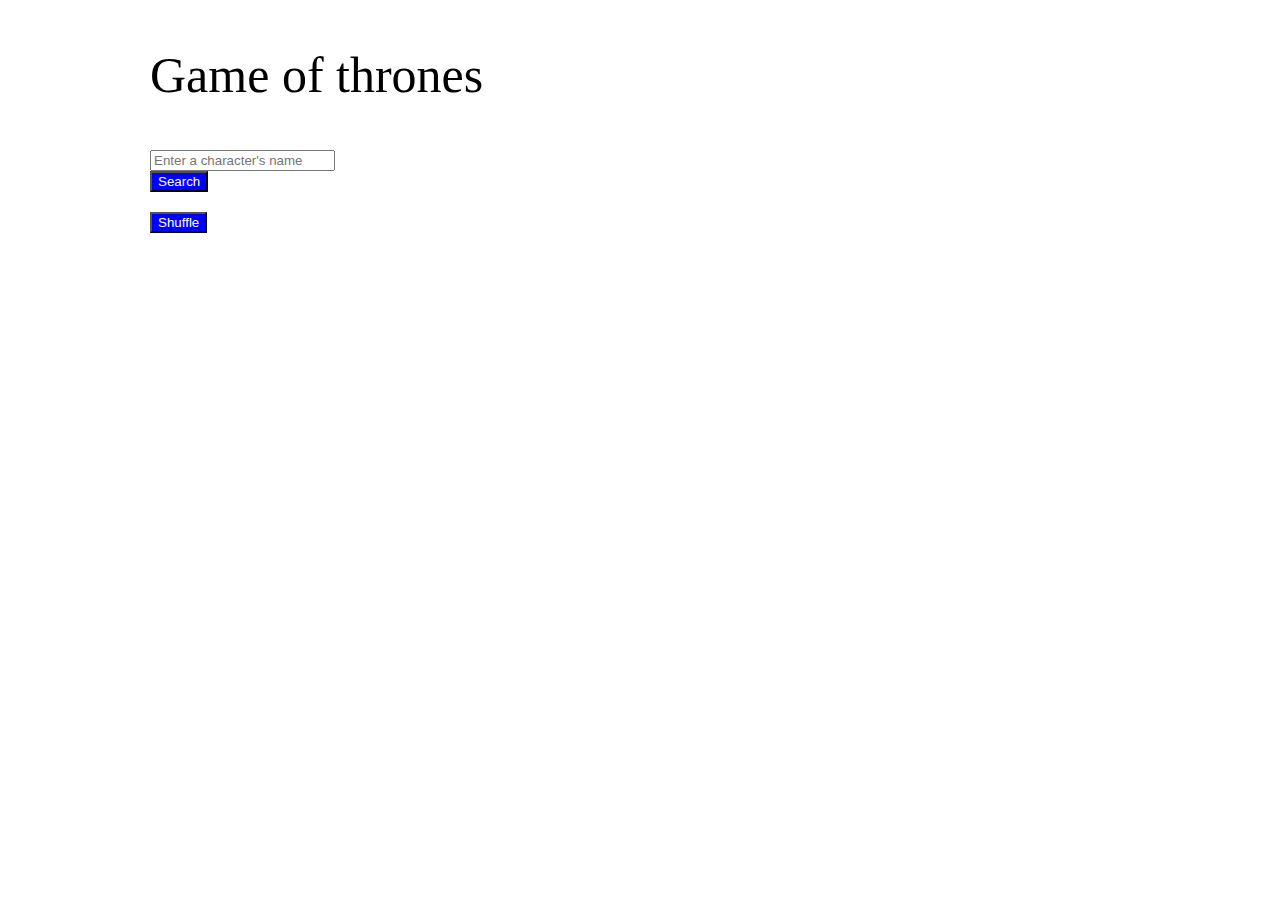
<file: AJAXgot/index.html>
<!DOCTYPE html>
<html lang="en">
<head>
    <meta charset="UTF-8">
    <meta http-equiv="X-UA-Compatible" content="IE=edge">
    <meta name="viewport" content="width=device-width, initial-scale=1.0">
    <link rel="stylesheet" href="reset.css">
    <link rel="stylesheet" href="styles.css">
    <link href="https://cdn.jsdelivr.net/npm/bootstrap@5.1.3/dist/css/bootstrap.min.css" rel="stylesheet" integrity="sha384-1BmE4kWBq78iYhFldvKuhfTAU6auU8tT94WrHftjDbrCEXSU1oBoqyl2QvZ6jIW3" crossorigin="anonymous">
    <title>Personnages</title>
</head>

<body>
    <div class="container">
        <h1 class="d-flex justify-content-center my-4">Game of thrones</h1>
        
        <div class="row">
            <div class="col-6">
                <form class="row g-3 form">
                    <div class="col-8">
                        <input id="characterInput" type="text" class="form-control" placeholder="Enter a character's name"/>
                    </div>
                    <div class="col-4">
                        <button type="submit" class="btn btn-primary mb-3 search">Search</button>
                    </div>
                </form>
            </div>

            <div class="col-2">
                <button type="submit" class="btn btn-primary mb-3 shuffle">Shuffle</button>
            </div>
        </div>
        
    </div>
    <div class="container">
        <div class="row character"></div>
    </div>

    <script src="jquery.js"></script>
    <script src="index.js"></script>

</body>
</html>
</file>
<file: AJAXgot/styles.css>
body {
    padding: 50px 150px 50px 150px;
}

h1 {
    font-size: 50px;
    font-weight: 500;
    margin-bottom: 50px;
}

/* ---------Formulaire----------- */
.form {
    margin-right: 15px;
}

.search {
    display: flex;
    flex-direction: row;
    margin-bottom: 20px;
}

button {
    background-color: blue;
    color: white;
}

/* -----------Section------------ */

.perso{
    padding: 10px 10px 10px 10px;
}

.element {
    /* margin: 10px 10px 10px 10px; */
    box-shadow: 2px 2px 2px 2px rgba(0, 0, 0, 0.1);
}

.perso img {
    height: 250px;
    width: 100%;
    background-position: center;
    object-fit: cover;
}

.fontName {
    font-size: 20px;
    font-weight:800;
    margin: 15px 0 15px 15px;
    
}

.fontTitle {
    font-size: 15px;
    margin:0 0 15px 15px;
}
</file>
